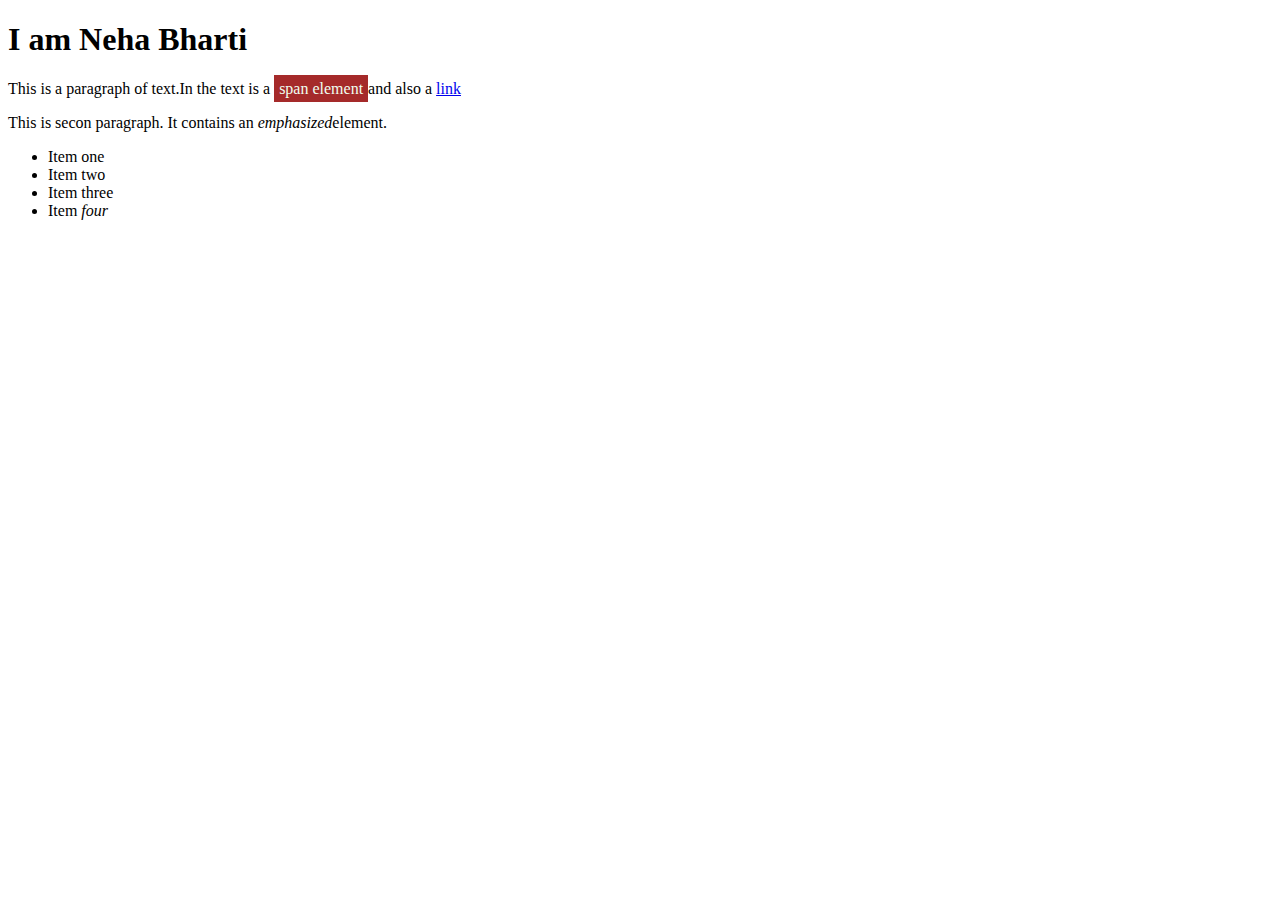
<file: class.html>
<!DOCTYPE html>
<html lang="en">
<head>
    <meta charset="UTF-8">
    <meta http-equiv="X-UA-Compatible" content="IE=edge">
    <meta name="viewport" content="width=device-width, initial-scale=1.0">
    <title>Document</title>
    <link rel="stylesheet" href="class.css">
</head>
<body>
    <h1>I am Neha Bharti </h1>
    <p>This is a paragraph of text.In the text is a <span class="special">span element</span>and also a <a href="http://example.com">link</a></p>
    <p> This is secon paragraph. It contains an <em class="special">emphasized</em>element.</p>

    <ul>
        <li>Item one</li>
        <li class="special">Item two</li>
        <li>Item three</li>
        <li>Item <em>four</em></li>
    </ul>
    
</body>
</html>
</file>
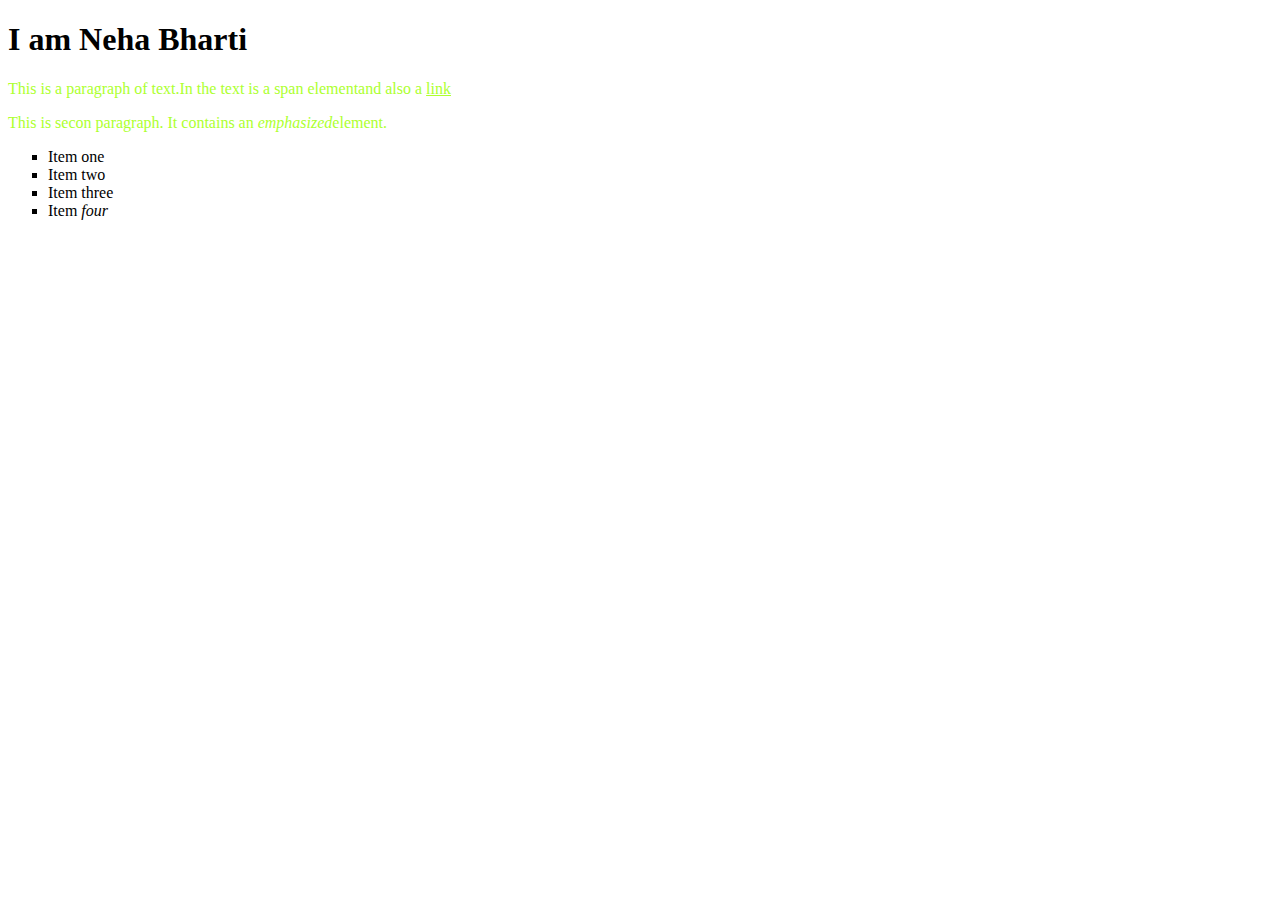
<file: element.html>
<!DOCTYPE html>
<html lang="en">
<head>
    <meta charset="UTF-8">
    <meta http-equiv="X-UA-Compatible" content="IE=edge">
    <meta name="viewport" content="width=device-width, initial-scale=1.0">
    <title>Document</title>
    <link rel="stylesheet" href="element.css">
</head>
<body>
    <h1>I am Neha Bharti </h1>
    <p>This is a paragraph of text.In the text is a <span>span element</span>and also a <a href="http://example.com">link</a></p>
    <p> This is secon paragraph. It contains an <em>emphasized</em>element.</p>

    <ul>
        <li>Item one</li>
        <li>Item two</li>
        <li>Item three</li>
        <li>Item <em>four</em></li>
    </ul>
    
</body>
</html>
</file>
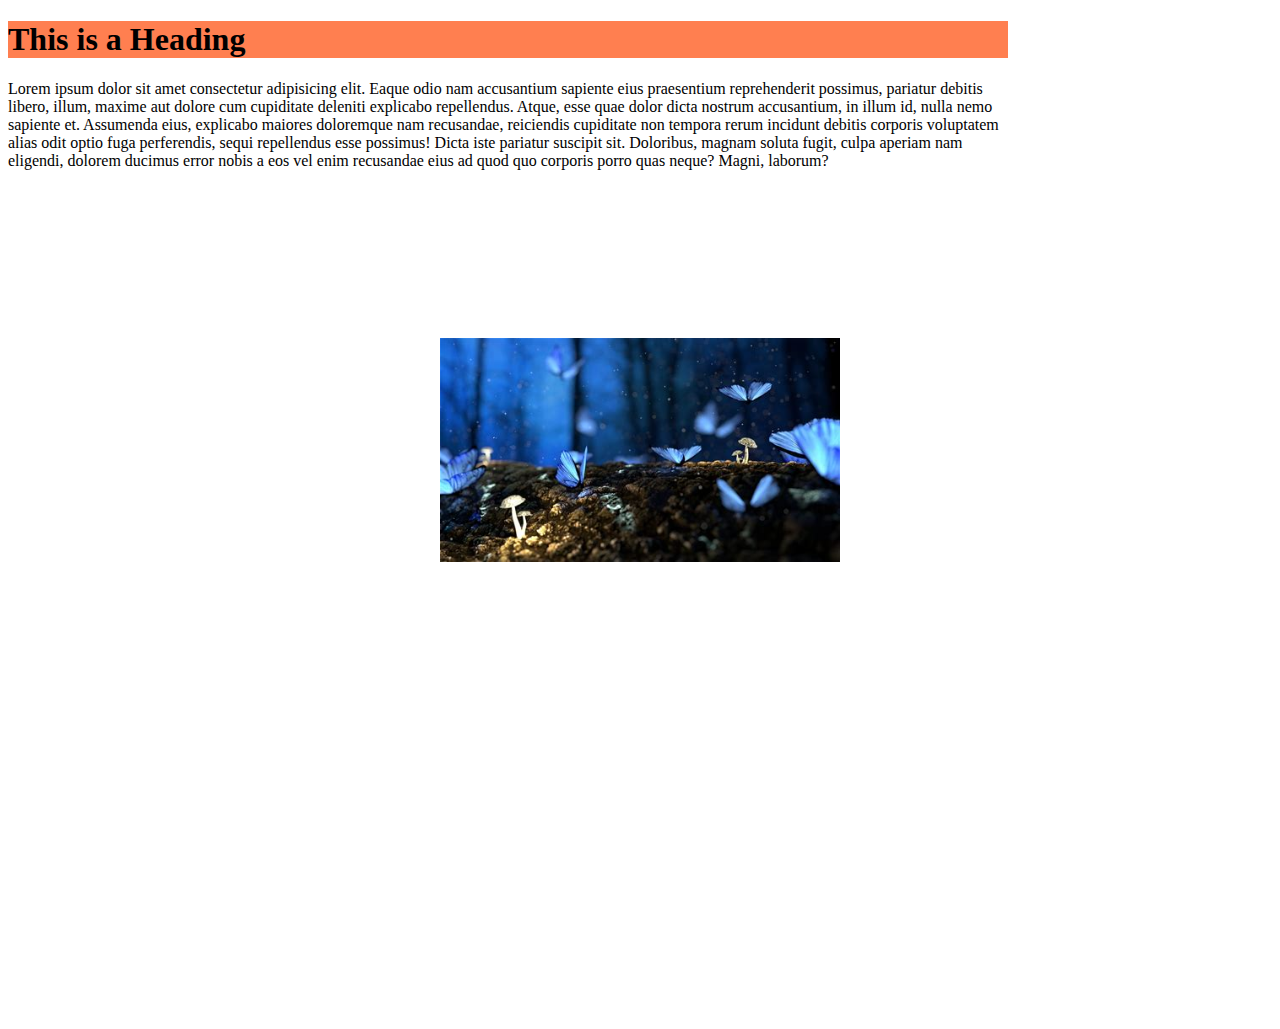
<file: color/background.html>
<!DOCTYPE html>
<html lang="en">
<head>
    <meta charset="UTF-8">
    <meta http-equiv="X-UA-Compatible" content="IE=edge">
    <meta name="viewport" content="width=device-width, initial-scale=1.0">
    <title>Background Property</title>
    <style>
        h1{
            background-color: coral;
        }
        .background{
            background-image: url("img.jpg.jpg");
            background-repeat: no-repeat;
            background-size: 400px;
            background-attachment: fixed;
            background-position: center;
            height: 1000px;
            width: 1000px;


        }
    </style>
</head>
<body>
    <div class="background">
    <h1>This is a Heading</h1>
    <p>Lorem ipsum dolor sit amet consectetur adipisicing elit. Eaque odio nam accusantium sapiente eius praesentium reprehenderit possimus, pariatur debitis libero, illum, maxime aut dolore cum cupiditate deleniti explicabo repellendus. Atque, esse quae dolor dicta nostrum accusantium, in illum id, nulla nemo sapiente et. Assumenda eius, explicabo maiores doloremque nam recusandae, reiciendis cupiditate non tempora rerum incidunt debitis corporis voluptatem alias odit optio fuga perferendis, sequi repellendus esse possimus! Dicta iste pariatur suscipit sit. Doloribus, magnam soluta fugit, culpa aperiam nam eligendi, dolorem ducimus error nobis a eos vel enim recusandae eius ad quod quo corporis porro quas neque? Magni, laborum?</p>
    </div>
</body>
</html>
</file>
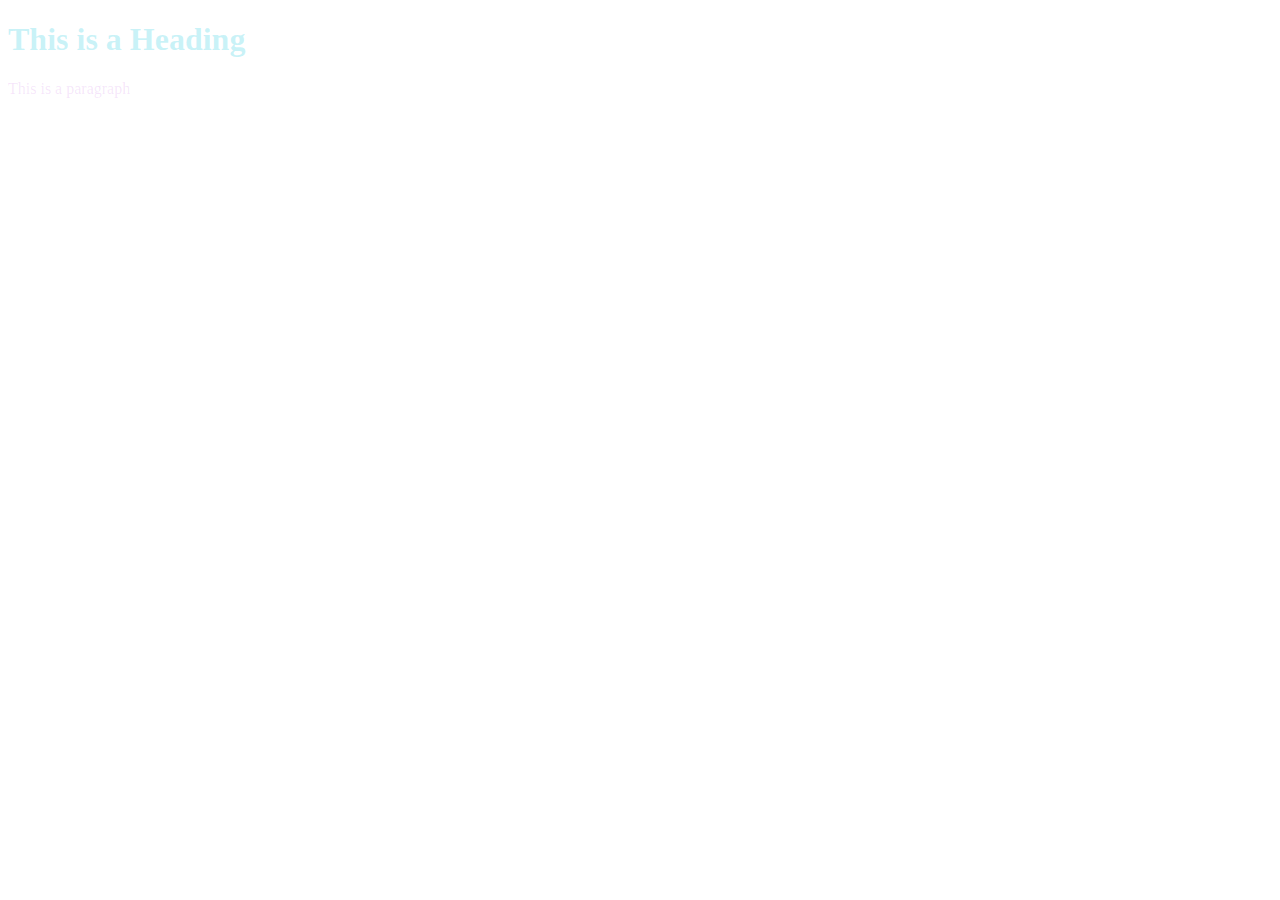
<file: color/color.html>
<!DOCTYPE html>
<html lang="en">
<head>
    <meta charset="UTF-8">
    <meta http-equiv="X-UA-Compatible" content="IE=edge">
    <meta name="viewport" content="width=device-width, initial-scale=1.0">
    <title>color in CSS</title>
    <style>
        h1{
            color:rgba(41, 204, 226, 0.253);
        }
        p{
            color: rgba(180, 52, 219, 0.13);
        }
    </style>
</head>
<body>
    <h1>This is a Heading</h1>
    <p>This is a paragraph</p>
    
</body>
</html>
</file>
<file: class.css>
body h1+p .special{
    color: rgb(240, 255, 240);
    background-color: brown;
    padding: 5px;
}
</file>
<file: element.css>
p,a{
    color: greenyellow;
}

li{
    list-style-type: square;
}
</file>
